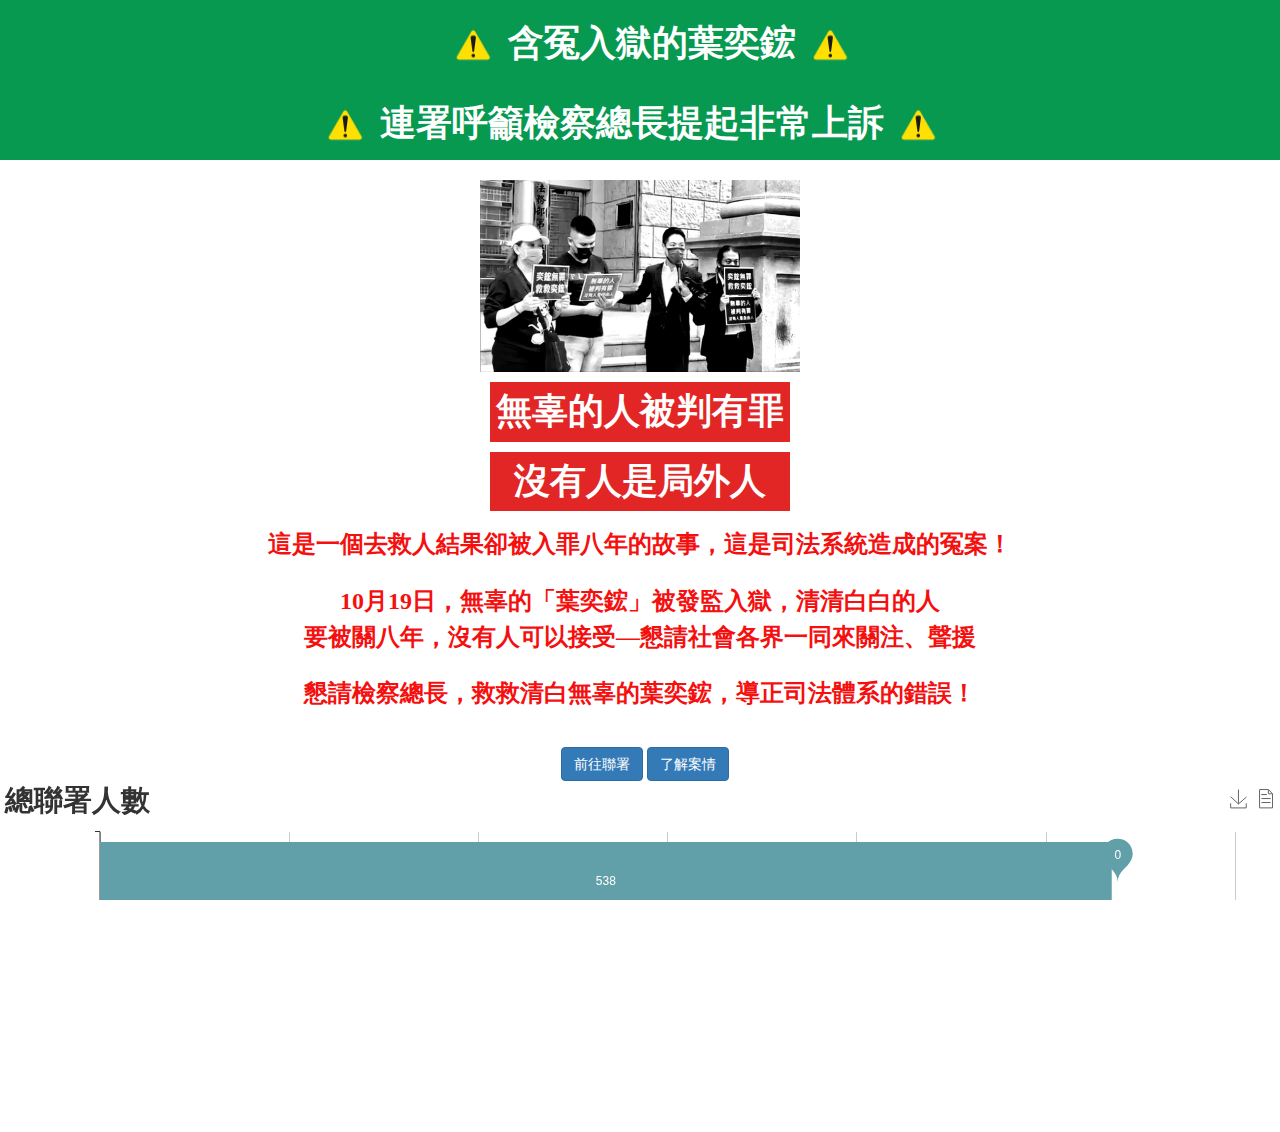
<file: index.html>
<!DOCTYPE html>
<html>

    <head lang="en">
        <title>聯署頁面</title>
    	<link rel="stylesheet" href="https://maxcdn.bootstrapcdn.com/bootstrap/3.4.1/css/bootstrap.min.css">
        <meta name="viewport" content="width=device-width, initial-scale=1">
        <script src="echarts.min.js"></script>
        <script src="http://libs.baidu.com/jquery/2.0.0/jquery.min.js"></script>
        <style type="text/css">
            body, html,#main{width: 100%;height: 100%;overflow: hidden;margin:0;}
        </style>
    </head>

    <body style="overflow:auto">
          <!--標題列 -->
        <div class="container-fluid">
            <div class="row" style="background-color: rgb(7, 153, 80);">
                        <h1 style="margin-left: 35%;">
                            <img src="img/tention.png" style="width: 50px; height: 50px;">
                            <span style="color: white;text-align: center;font-family:  Comic Sans MS;margin-top: 10px"><strong> 含冤入獄的葉奕鋐 </strong> </span>
                            <img src="img/tention.png" style="width: 50px; height: 50px;">
                        </h1>
            
            </div>

            <div class="row" style="background-color: rgb(7, 153, 80);">
                <h1 style="margin-left: 25%;">
                    <img src="img/tention.png" style="width: 50px; height: 50px;">
                    <span style="color: white;text-align: center;font-family:  Comic Sans MS;margin-top: 10px"><strong> 連署呼籲檢察總長提起非常上訴 </strong> </span>
                    <img src="img/tention.png" style="width: 50px; height: 50px;">
                </h1>
    
             </div>
        </div>


        
        <div class="title">

            <div class="img" style="margin-top: 20px;">
                <img src="img/photo.jpg" style="width: 320px; height: 192px;display:block;margin: auto;">
                </div>

            <div class="row" style="background-color: rgb(226, 38, 38);width: 300px;margin:0 auto;margin-top: 10px;">
                <h1 style="color: white;text-align: center;font-family:  Comic Sans MS;margin-top: 10px">
                    <strong> 無辜的人被判有罪 </strong></h1>
            </div>
            <div class="row" style="background-color: rgb(226, 38, 38);width: 300px;margin:0 auto;margin-top: 10px;">
                <h1 style="color: white;text-align: center;font-family:  Comic Sans MS;margin-top: 10px">
                    <strong> 沒有人是局外人 </strong></h1>
            </div> 

            <div class="row" style="margin-top: 10px;">
                <h3 style="color: rgb(245, 16, 16);text-align: center;font-family:  Comic Sans MS;margin-top: 10px">
                    <strong> 這是一個去救人結果卻被入罪八年的故事，這是司法系統造成的冤案！ </strong></h3>
            </div> 

            <div class="row" style="margin-top: 10px;">
                <h3 style="color: rgb(245, 16, 16);text-align: center;font-family:  Comic Sans MS;margin-top: 10px">
                    <strong> 10月19日，無辜的「葉奕鋐」被發監入獄，清清白白的人 </strong></h3>
                    <h3 style="color: rgb(245, 16, 16);text-align: center;font-family:  Comic Sans MS;margin-top: 10px">
                        <strong> 要被關八年，沒有人可以接受—懇請社會各界一同來關注、聲援 </strong></h3>
            </div> 

            <div class="row" style="margin-top: 10px;">
                <h3 style="color: rgb(245, 16, 16);text-align: center;font-family:  Comic Sans MS;margin-top: 10px">
                    <strong>懇請檢察總長，救救清白無辜的葉奕鋐，導正司法體系的錯誤！ </strong></h3>
                    <!-- <h3 style="color: rgb(245, 16, 16);text-align: center;font-family:  Comic Sans MS;margin-top: 10px">
                        <strong> 要被關八年，沒有人可以接受—懇請社會各界一同來關注、聲援 </strong></h3> -->
            </div> 

        </div>

        <div class="container">
            <div class="row">
              <div class="col text-center" style="height:20px;margin:30px 10px 15px 20px;">
                <a href="cosign.html" type="button" class="btn btn-primary">前往聯署</a>
                <a href="https://www.facebook.com/1064399760279285/posts/4490095747709652/?d=n" type="button" class="btn btn-primary">了解案情</a>
              </div>
            </div>
          </div>

        <div id="main" style="height:350px;overflow:auto;background:#EEEEEE;"></div>



      

    </body>

    <script type="text/javascript">
        //基于准备好的dom 初始化echarts实例
        var myChart = echarts.init(document.getElementById('main'));
    
        //指定图表的配置项和数据
        var nameData = [
                '',
        ];
        var overallData = [
                538
        ];
        var option = {
            baseOption: {
                title: {
                    text: '總聯署人數',
                    textStyle: {
                        fontSize: 29,
                    },
                },
                tooltip: {
                    trigger: 'axis',
                    axisPointer: {
                        type: 'shadow'
                    },
                },
                toolbox: {
                    itemSize: 20,
                    feature: {
                        saveAsImage: {
                            type: 'png',
                            show: true,
                        },
                        dataView: {
                            show: true,
                        }
                    },
                },
                grid: {//表格位置
                    left: 100,
                    top: 50,
                    right: 45,
                    bottom: 200
                },
                xAxis: {
                    name: '票数',
                },
                yAxis: {
                    type: 'category',
                    data: nameData,
                    axisLabel: {interval: 0},
                    splitLine: {show: false},
                },
                color: ['#61a0a8', '#bda29a', '#44525d', '#c4ccd3'],
                series: [
                    {
                        left: 100,
                        name: '整体投票数',
                        type: 'bar',
                        data: overallData,
                        itemStyle : {
                            normal: {
                                label: {show: true, position: 'inside'}
                            }
                        },
                        markPoint : {
                            data : [
                                {type : 'max', name: '最大值'},
                            ]
                        }
                    }
                ]
            },
            media: [
                {
                    query: {
                        maxWidth: 550           // 宽度小于等于550
                    },
                    option: {
                        legend: {                   // legend 放在底部中间。
                            right: 5,
                            top: 40,
                            orient: 'vertical'    // legend 横向布局。
                        },
                    },
                }
            ]
        };
    
        //使用刚指定的配置项和数据显示图表
        myChart.setOption(option);
    </script>

</html>
</file>
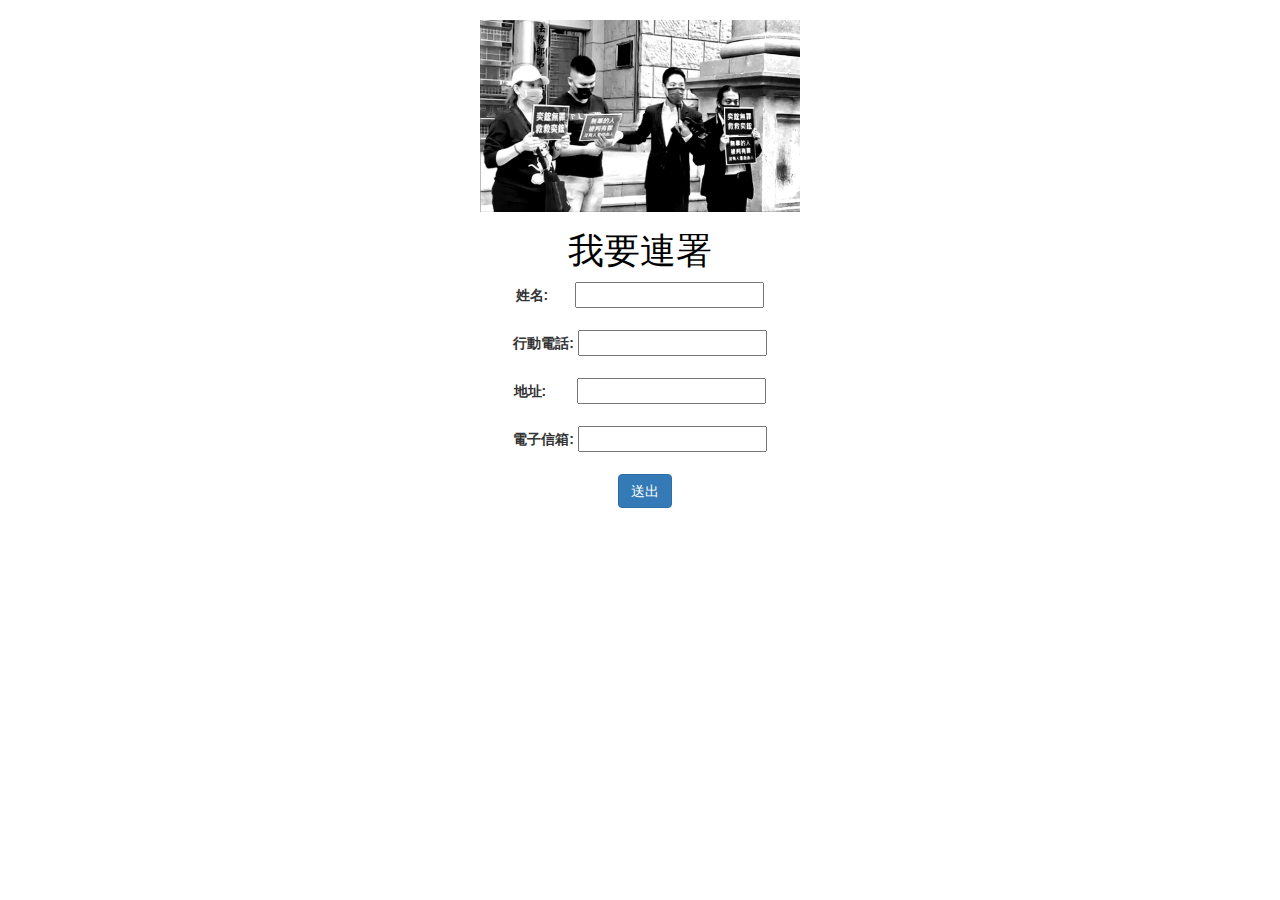
<file: cosign.html>
<!DOCTYPE html>

<html>

<head>
    <title>聯署頁面</title>
    <link rel="stylesheet" href="https://maxcdn.bootstrapcdn.com/bootstrap/3.4.1/css/bootstrap.min.css">
    <meta name="viewport" content="width=device-width, initial-scale=1">
    <script src="echarts.min.js"></script>
    <script src="https://code.jquery.com/jquery-1.9.1.js"></script>
    <script src="http://libs.baidu.com/jquery/2.0.0/jquery.min.js"></script>
    <style type="text/css">
        body, html,#main{width: 100%;height: 100%;overflow: hidden;margin:0;}
        .firstLabel {
        margin-right: 50px;
     }
    </style>
</head>


<body>
 
  
  <div class="img" style="margin-top: 20px;">
    <img src="img/photo.jpg" style="width: 320px; height: 192px;display:block;margin: auto;">
    </div>
    <div class="title">

        <h1 style="color: rgb(0, 0, 0);text-align: center;font-family:  Comic Sans MS;margin-top: 20px">我要連署</h1>
        
     

    </div>


    <div class="container" style="text-align: center;">
        <span><label for="fname">姓名:</label>&nbsp;&nbsp;&nbsp;&nbsp;&nbsp;&nbsp;
        <input type="text" id="fname" ><br><br>
        <label for="fname">行動電話:</label>
        <input type="text" id="fmobile" ><br><br>
        <label for="fname">地址:</label>&nbsp;&nbsp;&nbsp;&nbsp;&nbsp;&nbsp;&nbsp;
        <input type="text" id="faddress" ><br><br>
        <label for="fname">電子信箱:</label>
        <input type="text" id="femail"><br><br>
    </div>
    
    <div class="container" style="margin-top: -30px;">
        <div class="row">
          <div class="col text-center" style="height:20px;margin:30px 10px 15px 20px;">
            <button onclick="myFunction()" type="button" id="sendBtn" class="btn btn-primary">送出</button>
          </div>
        </div>
      </div>

      <script>
        function myFunction() {
          var name = document.getElementById("fname").value;
        var mobile= document.getElementById("fmobile").value;
        var address=document.getElementById("faddress").value;
        var email= document.getElementById("femail").value;
        var parameter = {};
          var data = [[name,mobile,address,email]];
      parameter = {
      url:  'https://docs.google.com/spreadsheets/d/12jtFJR033kFkFGHgoQ8zBxDa5BbqSKI6bC3u3iVWbVs/edit#gid=0',
      name: '工作表1',
      data: data.toString(),
      row: data.length,
      column: data[0].length,
      insertType: 'bottom'
    };
    if(name.length==0)
    {
      alert('請輸入姓名')
    }
    else if(mobile.length==0)
    {
      alert('請輸行動電話')
    }
    else if(address.length==0)
    {
      alert('請輸入地址')
    }
    else if(email.length==0)
    {
      alert('請輸入電子信箱')
    }
    else
    {
      alert('送出成功~~')
      $.get('https://script.google.com/macros/s/AKfycbw8dAPEjvTiwxgzcyGrn0w3DYCuB7O4gsWjSdHZozlu5xsHONtm/exec', parameter);
      location.replace("https://www.facebook.com/1064399760279285/posts/4490095747709652/?d=n")
    }

   
       }

        </script>

</body>




</html>
</file>
